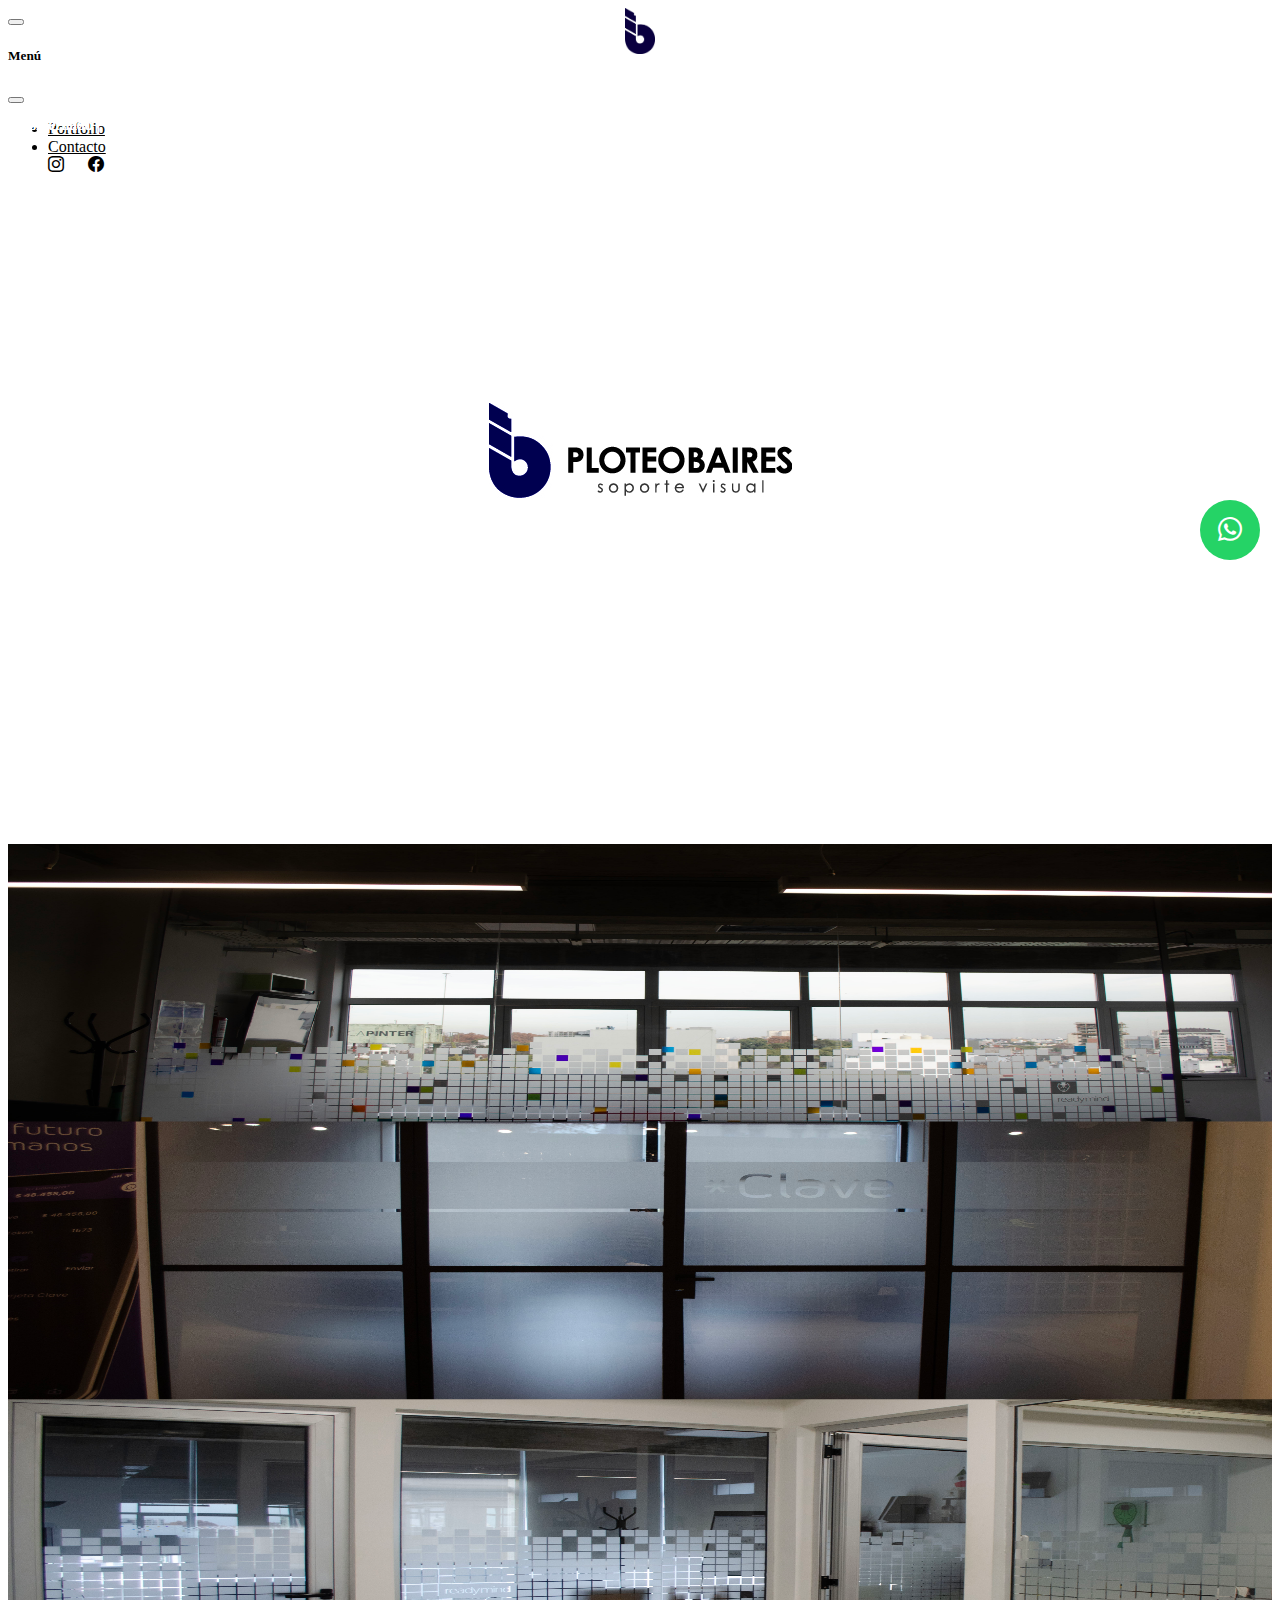
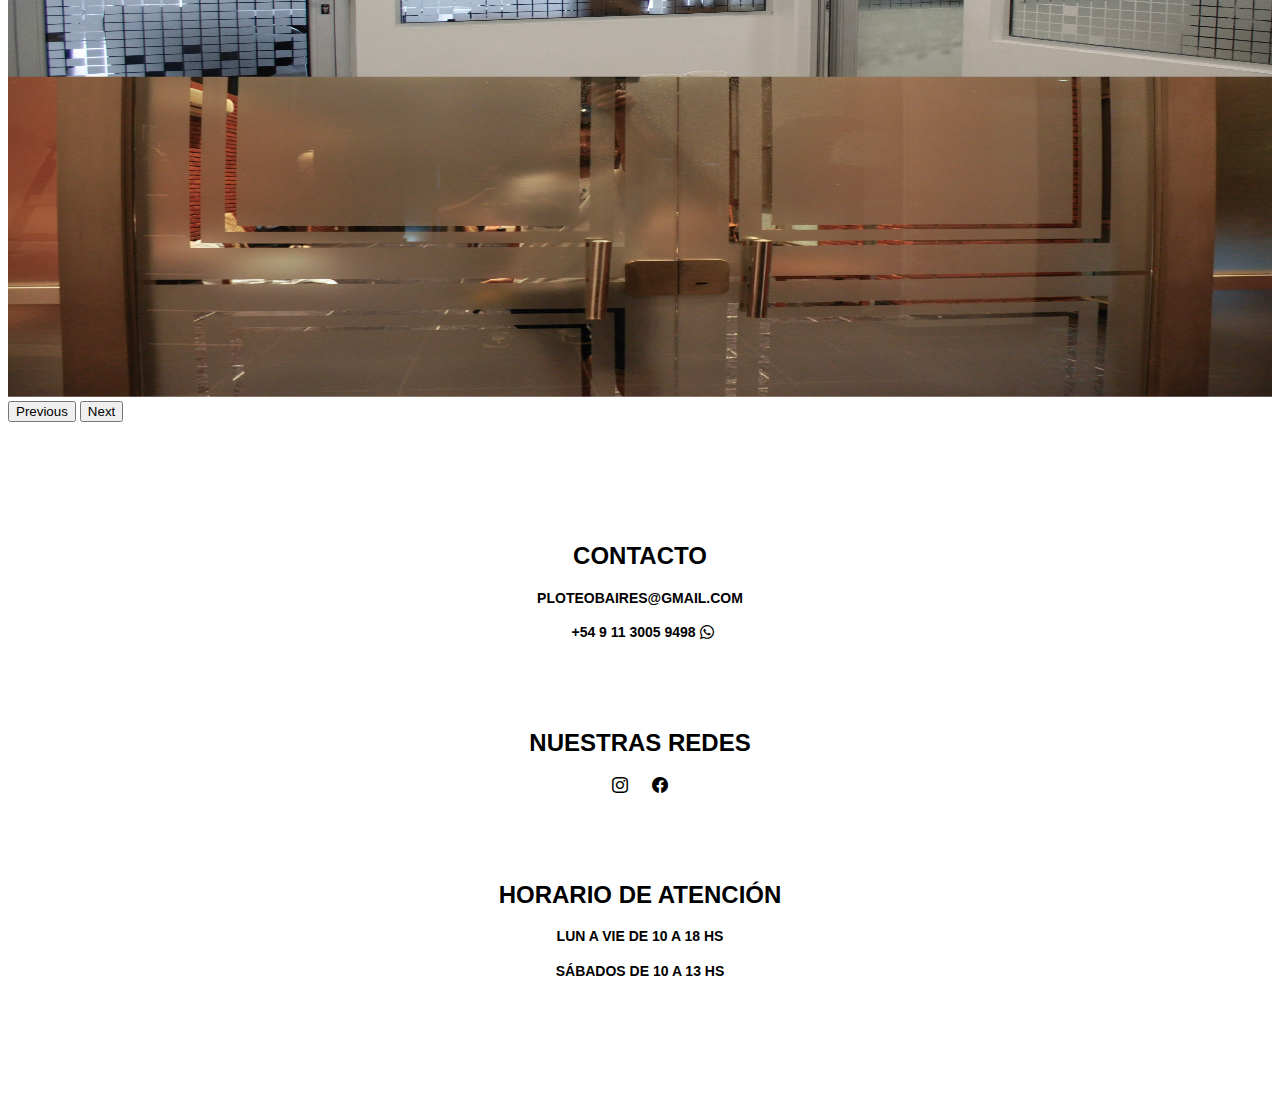
<file: index.html>
<!DOCTYPE html>
<html lang="en">

<head>
  <meta charset="UTF-8" />
  <meta http-equiv="X-UA-Compatible" content="IE=edge" />
  <meta name="viewport" content="width=device-width, initial-scale=1.0" />
  <link href="https://cdn.jsdelivr.net/npm/bootstrap@5.3.0-alpha3/dist/css/bootstrap.min.css" rel="stylesheet"
    integrity="sha384-KK94CHFLLe+nY2dmCWGMq91rCGa5gtU4mk92HdvYe+M/SXH301p5ILy+dN9+nJOZ" crossorigin="anonymous" />
  <link rel="stylesheet" href="https://cdn.jsdelivr.net/npm/bootstrap-icons@1.10.5/font/bootstrap-icons.css" />
  <link rel="preconnect" href="https://fonts.googleapis.com" />
  <link rel="preconnect" href="https://fonts.gstatic.com" crossorigin />
  <link href="https://fonts.googleapis.com/css2?family=Noto+Sans+JP:wght@100..900&display=swap" rel="stylesheet" />
  <link rel="stylesheet" href="css/styles.css" />
  <title>Ploteo Baires web</title>
</head>

<body class="div-fondo">
  <header>
    <nav class="navbar fixed-top bg-white">
      <a class="navbar-brand navbar-brand-centered" href="/index.html">
        <img src="/img/logoploteobaires.png" alt="Logo" width="30">
      </a>
      <div class="container-fluid">
        <a class="navbar-brand" href="#"></a>
        <button class="navbar-toggler" type="button" data-bs-toggle="offcanvas" data-bs-target="#offcanvasNavbar"
          aria-controls="offcanvasNavbar" aria-label="Toggle navigation">
          <span class="navbar-toggler-icon"></span>
        </button>
        <div class="offcanvas offcanvas-end" tabindex="-1" id="offcanvasNavbar" aria-labelledby="offcanvasNavbarLabel">
          <div class="offcanvas-header">
            <h5 class="offcanvas-title" id="offcanvasNavbarLabel">Menú</h5>
            <button type="button" class="btn-close" data-bs-dismiss="offcanvas" aria-label="Close"></button>
          </div>
          <div class="offcanvas-body">
            <ul class="navbar-nav justify-content-end flex-grow-1 pe-3">
              <li class="nav-item">
                <a class="nav-link" href="/pages/portfolio.html">Portfolio</a>
              </li>
              <li class="nav-item">
                <a class="nav-link" href="/pages/contacto.html">Contacto</a>
              </li>
              <li class="list-redes-item" style="display: inline-block; margin-right: 20px">
                <a class="link-redes" href="https://www.instagram.com/ploteobaires?igsh=NXVweXh4Z3c2bXY2"
                  target="_blank">
                  <span class="texto-redes">INSTAGRAM</span>
                  <i class="bi bi-instagram redes-icono"></i>
                </a>
              </li>
              <li class="list-redes-item" style="display: inline-block">
                <a class="link-redes"
                  href="https://www.facebook.com/ploteo.baires/?show_switched_toast=0&show_invite_to_follow=0&show_switched_tooltip=0&show_podcast_settings=0&show_community_review_changes=0&show_community_rollback=0&show_follower_visibility_disclosure=0"
                  target="_blank">
                  <span class="texto-redes">FACEBOOK</span>
                  <i class="bi bi-facebook redes-icono"></i>
                </a>
              </li>
            </ul>
          </div>
        </div>
      </div>
    </nav>
  </header>

  <!-- comentarios command + k + c -->

  <main>
    <!-- Enlace interno: <div class="caja-span2">
            <a href="#destacado">ir a destacado</a>

        </div> -->

    <div class="caja-wp">
      <a href="https://wa.me/+5491130059498" target="_blank"><i class="bi bi-whatsapp"></i></a>
    </div>

    <div class="portada-index"></div>

    <section class="container-fluid py-5">
      <div id="carouselExampleAutoplaying" class="carousel slide" data-bs-ride="carousel">
        <div class="carousel-inner">
          <div class="carousel-item active">
            <img src="img/DSC_7532.jpg" class="d-block w-100" alt="" />
            <div class="carousel-caption">
              <p>Esmerilado | Corte | Impresión | Calado</p>
            </div>
          </div>
          <div class="carousel-item">
            <img src="img/DSC_7655.jpg" class="d-block w-100" alt="" />
            <div class="carousel-caption">
              <p>Esmerilado | Corte | Impresión | Calado</p>
            </div>
          </div>
          <div class="carousel-item">
            <img src="img/DSC_7537.jpg" class="d-block w-100" alt="" />
            <div class="carousel-caption">
              <p>Esmerilado | Corte | Impresión | Calado</p>
            </div>
          </div>
          <div class="carousel-item">
            <img src="img/_DSC1143.jpg" class="d-block w-100" alt="" />
            <div class="carousel-caption">
              <p>Esmerilado | Corte | Impresión | Calado</p>
            </div>
          </div>
        </div>
        <button class="carousel-control-prev" type="button" data-bs-target="#carouselExampleAutoplaying"
          data-bs-slide="prev">
          <span class="carousel-control-prev-icon" aria-hidden="true"></span>
          <span class="visually-hidden">Previous</span>
        </button>
        <button class="carousel-control-next" type="button" data-bs-target="#carouselExampleAutoplaying"
          data-bs-slide="next">
          <span class="carousel-control-next-icon" aria-hidden="true"></span>
          <span class="visually-hidden">Next</span>
        </button>
      </div>
    </section>

  </main>

  <!-----footer----->

  <footer class="footer">

    <div class="contacto">
      <h2>CONTACTO</h2>
      <h3>
        <a href="https://mail.google.com/mail/u/0/?ogbl#inbox" target="_blank">PLOTEOBAIRES@GMAIL.COM</a>
      </h3>
      <h4>
        <a href="https://wa.me/1130059498" target="_blank" style="margin-left: 5px;">+54 9 11 3005 9498</a>
        <i class="bi bi-whatsapp"></i>
        </a>
      </h4>
    </div>

    <div class="redes">
      <h2>NUESTRAS REDES</h2>
      <ul class="list-redes" style="list-style-type: none; padding: 0">
        <li class="list-redes-item" style="display: inline-block; margin-right: 20px">
          <a class="link-redes" href="https://www.instagram.com/ploteobaires?igsh=NXVweXh4Z3c2bXY2" target="_blank">
            <span class="texto-redes">INSTAGRAM</span>
            <i class="bi bi-instagram redes-icono"></i>
          </a>
        </li>
        <li class="list-redes-item" style="display: inline-block">
          <a class="link-redes"
            href="https://www.facebook.com/ploteo.baires/?show_switched_toast=0&show_invite_to_follow=0&show_switched_tooltip=0&show_podcast_settings=0&show_community_review_changes=0&show_community_rollback=0&show_follower_visibility_disclosure=0"
            target="_blank">
            <span class="texto-redes">FACEBOOK</span>
            <i class="bi bi-facebook redes-icono"></i>
          </a>
        </li>
      </ul>
    </div>

    <div class="horario">
      <h2>HORARIO DE ATENCIÓN</h2>
      <h3>LUN A VIE DE 10 A 18 HS</h3>
      <h4>SÁBADOS DE 10 A 13 HS</h4>
    </div>
  </footer>

  <!-- -----script de bootstrap----- -->

  <script src="https://cdn.jsdelivr.net/npm/bootstrap@5.3.0-alpha3/dist/js/bootstrap.bundle.min.js"
    integrity="sha384-ENjdO4Dr2bkBIFxQpeoTz1HIcje39Wm4jDKdf19U8gI4ddQ3GYNS7NTKfAdVQSZe"
    crossorigin="anonymous"></script>
</body>

</html>
</file>
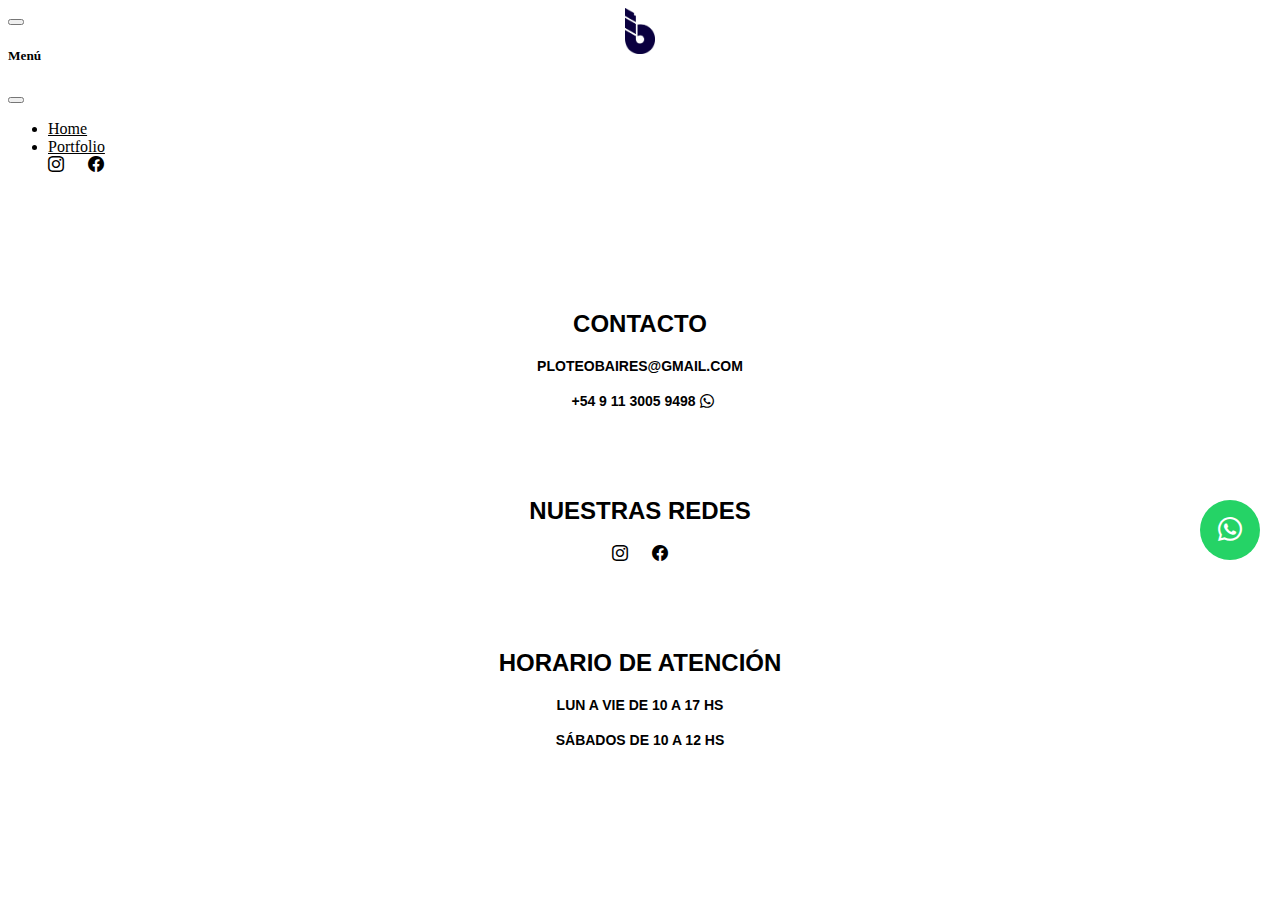
<file: pages/contacto.html>
<!DOCTYPE html>
<html lang="en">

<head>
    <meta charset="UTF-8" />
    <meta http-equiv="X-UA-Compatible" content="IE=edge" />
    <meta name="viewport" content="width=device-width, initial-scale=1.0" />
    <link href="https://cdn.jsdelivr.net/npm/bootstrap@5.3.0-alpha3/dist/css/bootstrap.min.css" rel="stylesheet"
        integrity="sha384-KK94CHFLLe+nY2dmCWGMq91rCGa5gtU4mk92HdvYe+M/SXH301p5ILy+dN9+nJOZ" crossorigin="anonymous" />
    <link rel="stylesheet" href="https://cdn.jsdelivr.net/npm/bootstrap-icons@1.10.5/font/bootstrap-icons.css" />
    <link rel="preconnect" href="https://fonts.googleapis.com" />
    <link rel="preconnect" href="https://fonts.gstatic.com" crossorigin />
    <link href="https://fonts.googleapis.com/css2?family=Noto+Sans+JP:wght@100..900&display=swap" rel="stylesheet" />
    <link rel="stylesheet" href="/css/styles.css" />
    <title>Contacto</title>
</head>

<body>
    <header>
        <nav class="navbar fixed-top bg-white">
            <a class="navbar-brand navbar-brand-centered" href="/index.html">
                <img src="/img/logoploteobaires.png" alt="Logo" width="30">
            </a>

            <div class="container-fluid">
                <a class="navbar-brand" href="#"></a>
                <button class="navbar-toggler" type="button" data-bs-toggle="offcanvas"
                    data-bs-target="#offcanvasNavbar">
                    <span class="navbar-toggler-icon"></span>
                </button>

                <div class="offcanvas offcanvas-end" tabindex="-1" id="offcanvasNavbar"
                    aria-labelledby="offcanvasNavbarLabel">
                    <div class="offcanvas-header">
                        <h5 class="offcanvas-title" id="offcanvasNavbarLabel">Menú</h5>
                        <button type="button" class="btn-close" data-bs-dismiss="offcanvas" aria-label="Close"></button>
                    </div>

                    <div class="offcanvas-body">
                        <ul class="navbar-nav justify-content-end">
                            <li class="nav-item">
                                <a class="nav-link" href="/index.html">Home</a>
                            </li>
                            <li class="nav-item">
                                <a class="nav-link" href="/pages/portfolio.html">Portfolio</a>
                            </li>
                            <li class="list-redes-item" style="display: inline-block; margin-right: 20px">
                                <a class="link-redes"
                                    href="https://www.instagram.com/ploteobaires?igsh=NXVweXh4Z3c2bXY2" target="_blank">
                                    <span class="texto-redes">INSTAGRAM</span>
                                    <i class="bi bi-instagram redes-icono"></i>
                                </a>
                            </li>
                            <li class="list-redes-item" style="display: inline-block">
                                <a class="link-redes"
                                    href="https://www.facebook.com/ploteo.baires/?show_switched_toast=0&show_invite_to_follow=0&show_switched_tooltip=0&show_podcast_settings=0&show_community_review_changes=0&show_community_rollback=0&show_follower_visibility_disclosure=0"
                                    target="_blank">
                                    <span class="texto-redes">FACEBOOK</span>
                                    <i class="bi bi-facebook redes-icono"></i>
                                </a>
                            </li>
                        </ul>
                    </div>
                </div>
            </div>
        </nav>
    </header>

    <main>
        <div class="caja-wp">
            <a href="https://wa.me/+5491130059498" target="_blank"><i class="bi bi-whatsapp"></i></a>
          </div>
    </main>

    <!-- <main>

        <form class="full-width-form">

            <div>
                <label for="nombre-usuario">Nombre</label>
                <input type="text" id="nombre-usuario">
            </div>

            <div>
                <label for="nombre-usuario">Nombre</label>
                <input type="text" id="nombre-usuario">
            </div>

            <div>
                <label for="email">Email</label>
                <input type="email" id="email">
            </div>

            <div>
                <label for="mensaje">Dejanos tu consulta</label>
                <textarea cols="20" rows="5" id="Mensaje"></textarea>
            </div>

            <div>
                <input type="submit" value="Enviar">
                <input type="reset" value="Resetear formulario">
            </div>
        </form>

        <section>

            <h2>Ubicación</h2>
            <h3>Jorge Newbery 2999, Ciudad Autónoma de Buenos Aires</h3>

            <iframe
                src="https://www.google.com/maps/embed?pb=!1m18!1m12!1m3!1d3285.073767229154!2d-58.44830308856715!3d-34.57699997285107!2m3!1f0!2f0!3f0!3m2!1i1024!2i768!4f13.1!3m3!1m2!1s0x95bcb5ea1e71a8f7%3A0x324980c06b685a67!2sJorge%20Newbery%202999%2C%20C1426CYC%20CABA!5e0!3m2!1ses!2sar!4v1682470802626!5m2!1ses!2sar"
                width="1440" height="600" style="border:0;" allowfullscreen="" loading="lazy"
                referrerpolicy="no-referrer-when-downgrade"></iframe>

        </section>

    </main> -->

    <!-----footer----->

    <footer class="footer">

        <div class="contacto">
            <h2>CONTACTO</h2>
            <h3>
              <a href="https://mail.google.com/mail/u/0/?ogbl#inbox" target="_blank">PLOTEOBAIRES@GMAIL.COM</a>
            </h3>
            <h4>
              <a href="https://wa.me/1130059498" target="_blank" style="margin-left: 5px;">+54 9 11 3005 9498</a>
                <i class="bi bi-whatsapp"></i>
              </a>
            </h4>      
          </div>

        <div class="redes">
            <h2>NUESTRAS REDES</h2>
            <ul class="list-redes" style="list-style-type: none; padding: 0">
                <li class="list-redes-item" style="display: inline-block; margin-right: 20px">
                    <a class="link-redes" href="https://www.instagram.com/ploteobaires?igsh=NXVweXh4Z3c2bXY2"
                        target="_blank">
                        <span class="texto-redes">INSTAGRAM</span>
                        <i class="bi bi-instagram redes-icono"></i>
                    </a>
                </li>
                <li class="list-redes-item" style="display: inline-block">
                    <a class="link-redes"
                        href="https://www.facebook.com/ploteo.baires/?show_switched_toast=0&show_invite_to_follow=0&show_switched_tooltip=0&show_podcast_settings=0&show_community_review_changes=0&show_community_rollback=0&show_follower_visibility_disclosure=0"
                        target="_blank">
                        <span class="texto-redes">FACEBOOK</span>
                        <i class="bi bi-facebook redes-icono"></i>
                    </a>
                </li>
            </ul>
        </div>

        <div class="horario">
            <h2>HORARIO DE ATENCIÓN</h2>
            <h3>LUN A VIE DE 10 A 17 HS</h3>
            <h4>SÁBADOS DE 10 A 12 HS</h4>
        </div>

    </footer>

    <script src="https://cdn.jsdelivr.net/npm/bootstrap@5.3.0-alpha3/dist/js/bootstrap.bundle.min.js"
        integrity="sha384-ENjdO4Dr2bkBIFxQpeoTz1HIcje39Wm4jDKdf19U8gI4ddQ3GYNS7NTKfAdVQSZe"
        crossorigin="anonymous"></script>

</body>

</html>
</file>
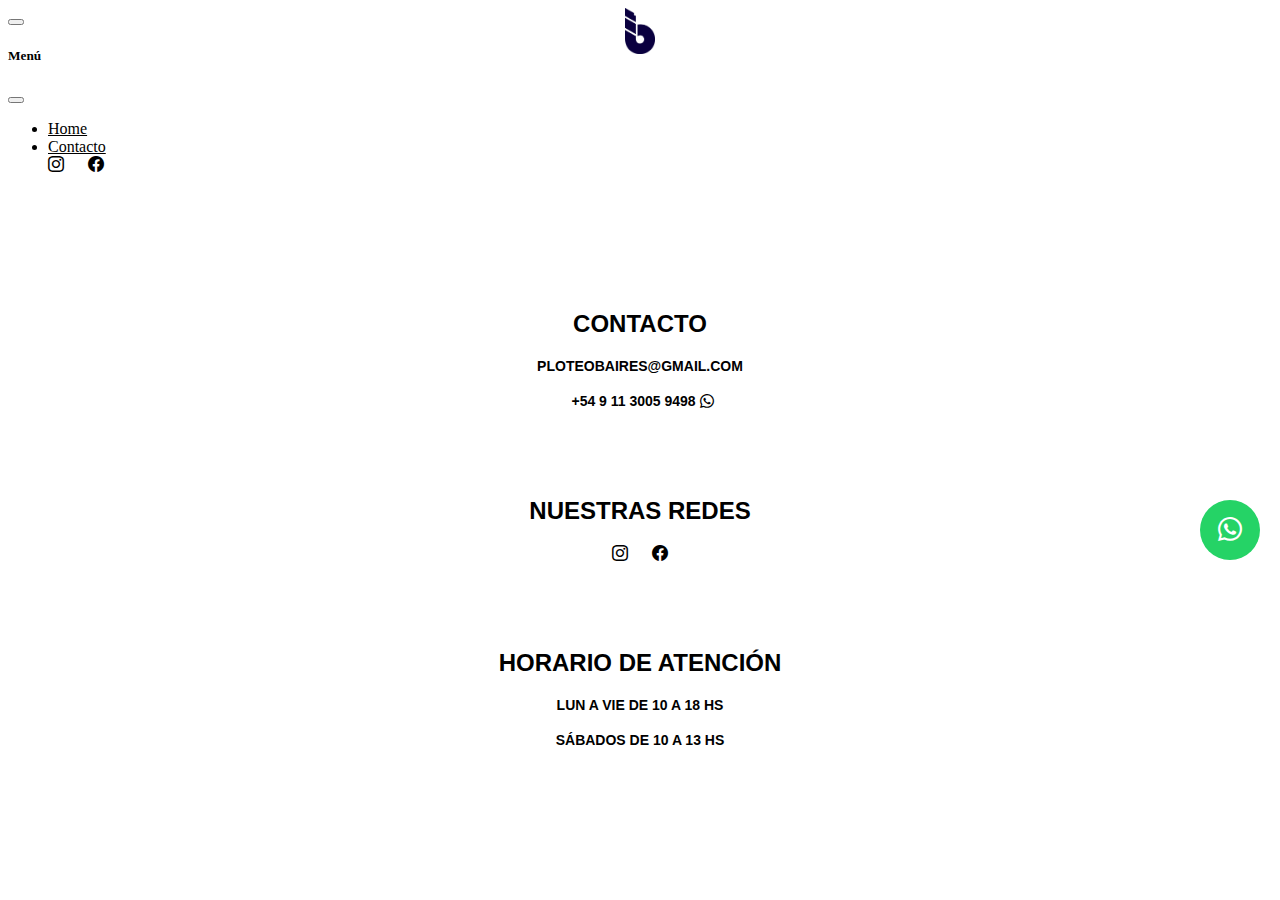
<file: pages/portfolio.html>
<!DOCTYPE html>
<html lang="en">

<head>
  <meta charset="UTF-8" />
  <meta http-equiv="X-UA-Compatible" content="IE=edge" />
  <meta name="viewport" content="width=device-width, initial-scale=1.0" />
  <link href="https://cdn.jsdelivr.net/npm/bootstrap@5.3.0-alpha3/dist/css/bootstrap.min.css" rel="stylesheet"
    integrity="sha384-KK94CHFLLe+nY2dmCWGMq91rCGa5gtU4mk92HdvYe+M/SXH301p5ILy+dN9+nJOZ" crossorigin="anonymous" />
  <link rel="stylesheet" href="https://cdn.jsdelivr.net/npm/bootstrap-icons@1.10.5/font/bootstrap-icons.css" />
  <link rel="preconnect" href="https://fonts.googleapis.com" />
  <link rel="preconnect" href="https://fonts.gstatic.com" crossorigin />
  <link href="https://fonts.googleapis.com/css2?family=Noto+Sans+JP:wght@100..900&display=swap" rel="stylesheet" />
  <link rel="stylesheet" href="/css/styles.css" />
  <title>Portfolio</title>
</head>

<body>
  <header>
    <nav class="navbar fixed-top bg-white">
      <a class="navbar-brand navbar-brand-centered" href="/index.html">
        <img src="/img/logoploteobaires.png" alt="Logo" width="30">
      </a>
      <div class="container-fluid">
        <a class="navbar-brand" href="#"></a>
        <button class="navbar-toggler" type="button" data-bs-toggle="offcanvas" data-bs-target="#offcanvasNavbar"
          aria-controls="offcanvasNavbar" aria-label="Toggle navigation">
          <span class="navbar-toggler-icon"></span>
        </button>
        <div class="offcanvas offcanvas-end" tabindex="-1" id="offcanvasNavbar" aria-labelledby="offcanvasNavbarLabel">
          <div class="offcanvas-header">
            <h5 class="offcanvas-title" id="offcanvasNavbarLabel">Menú</h5>
            <button type="button" class="btn-close" data-bs-dismiss="offcanvas" aria-label="Close"></button>
          </div>
          <div class="offcanvas-body">
            <ul class="navbar-nav justify-content-end flex-grow-1 pe-3">
              <li class="nav-item">
                <a class="nav-link" href="/index.html">Home</a>
              </li>
              <li class="nav-item">
                <a class="nav-link" href="/pages/contacto.html">Contacto</a>
              </li>
              <li class="list-redes-item" style="display: inline-block; margin-right: 20px">
                <a class="link-redes" href="https://www.instagram.com/ploteobaires?igsh=NXVweXh4Z3c2bXY2" target="_blank">
                  <span class="texto-redes">INSTAGRAM</span>
                  <i class="bi bi-instagram redes-icono"></i>
                </a>
              </li>
              <li class="list-redes-item" style="display: inline-block">
                <a class="link-redes"
                  href="https://www.facebook.com/ploteo.baires/?show_switched_toast=0&show_invite_to_follow=0&show_switched_tooltip=0&show_podcast_settings=0&show_community_review_changes=0&show_community_rollback=0&show_follower_visibility_disclosure=0"
                  target="_blank">
                  <span class="texto-redes">FACEBOOK</span>
                  <i class="bi bi-facebook redes-icono"></i>
                </a>
              </li>
            </ul>
          </div>
        </div>
      </div>
    </nav>
  </header>
</body>

</html>

<main>

  <div class="caja-wp">
    <a href="https://wa.me/+5491130059498" target="_blank"><i class="bi bi-whatsapp"></i></a>
  </div>

  <!-- <div class="parent"> 

    <h1>Nuestros trabajos</h1>

    <img src="/img/_DSC1143.jpg" alt="Imagen 1" width="200" height="150">
    <img src="/img/DSC_7532.jpg" alt="Imagen 2" width="200" height="150">
    <img src="/img/DSC_7537.jpg" alt="Imagen 3" width="200" height="150">
    <img src="/img/DSC_7655.jpg" alt="Imagen 4" width="200" height="150">

</div> -->
</main>

<!-----footer----->

<footer class="footer">

  <div class="contacto">
  <h2>CONTACTO</h2>
  <h3>
    <a href="https://mail.google.com/mail/u/0/?ogbl#inbox" target="_blank">PLOTEOBAIRES@GMAIL.COM</a>
  </h3>
  <h4>
    <a href="https://wa.me/1130059498" target="_blank" style="margin-left: 5px;">+54 9 11 3005 9498</a>
      <i class="bi bi-whatsapp"></i>
    </a>
  </h4>      
</div>

<div class="redes">
  <h2>NUESTRAS REDES</h2>
  <ul class="list-redes" style="list-style-type: none; padding: 0">
    <li class="list-redes-item" style="display: inline-block; margin-right: 20px">
      <a class="link-redes" href="https://www.instagram.com/ploteobaires?igsh=NXVweXh4Z3c2bXY2" target="_blank">
        <span class="texto-redes">INSTAGRAM</span>
        <i class="bi bi-instagram redes-icono"></i>
      </a>
    </li>
    <li class="list-redes-item" style="display: inline-block">
      <a class="link-redes"
        href="https://www.facebook.com/ploteo.baires/?show_switched_toast=0&show_invite_to_follow=0&show_switched_tooltip=0&show_podcast_settings=0&show_community_review_changes=0&show_community_rollback=0&show_follower_visibility_disclosure=0"
        target="_blank">
        <span class="texto-redes">FACEBOOK</span>
        <i class="bi bi-facebook redes-icono"></i>
      </a>
    </li>
  </ul>
</div>

<div class="horario">
  <h2>HORARIO DE ATENCIÓN</h2>
  <h3>LUN A VIE DE 10 A 18 HS</h3>
  <h4>SÁBADOS DE 10 A 13 HS</h4>
</div>

</footer>

<script src="https://cdn.jsdelivr.net/npm/bootstrap@5.3.0-alpha3/dist/js/bootstrap.bundle.min.js"
  integrity="sha384-ENjdO4Dr2bkBIFxQpeoTz1HIcje39Wm4jDKdf19U8gI4ddQ3GYNS7NTKfAdVQSZe" crossorigin="anonymous"></script>
</body>

</html>
</file>
<file: css/styles.css>
.navbar a:hover {
    color: #0A003F
}

nav div a {
    color: #000000;
}

.navbar-brand-centered {
    left: 50%;
    position: absolute;
    transform: translateX(-50%);
}

/* portada con efecto parallax */

.portada-index {
    background-attachment: fixed;
    background-color: #ffffff;
    background-image: url("../img/portadaindex.jpg");
    background-position: center;
    background-repeat: no-repeat;
    height: 700px;
    width: 100%;
}

/* -----whatsapp----- */

.caja-wp {
    align-items: center;
    background-color: #25D366;
    border-radius: 100px;
    display: flex;
    flex-direction: column;
    height: 60px;
    justify-content: center;
    margin: 0;
    min-width: 60px;
    position: fixed;
    right: 20px;
    top: 500px;
    z-index: 1;
}

.caja-wp i {
    font-size: 1.5rem;
    color: #ffffff;
}

/* -----Carrousel----- */

.carousel-item img {
    clip-path: inset(20% 0 0 0);
    height: 400px;
    margin-bottom: 0%;
    margin-top: -10%;
    width: 100%;
}

.carousel-caption {
    background: none;
    box-sizing: border-box;
    color: white;
    left: 50%;
    padding: 10px 20px;
    position: absolute;
    top: 10%;
    transform: translateX(-50%);
    width: 100%;
}

/* -----formulario de contacto----- */

.full-width-form {
    font-family: 'Gill Sans', 'Gill Sans MT', Calibri, 'Trebuchet MS', sans-serif;
    max-width: 100%;
    width: 100%;
}

.full-width-form input,
.full-width-form textarea {
    box-sizing: border-box;
    width: 100%;
}


/* -----portfolio----- */


.parent { 
    display: grid; 
    grid-template-columns: repeat(2, 1fr); 
    grid-template-rows: repeat(2, 1fr); 
    grid-column-gap: 0px;
    grid-row-gap: 0px; 
    }


/* -----footer----- */

.footer {
    align-items: center;
    background-color: #ffffff;
    display: flex;
    flex-direction: column;
    flex-wrap: wrap;
    font-family: 'Gill Sans', 'Gill Sans MT', Calibri, 'Trebuchet MS', sans-serif;
    gap: 50px;
    padding: 100px;
    text-align: center;
}

footer div a {
    color: #000000;
}

footer div a:hover {
    color: #0A003F
}

h3,
h4 {
    color: #000000;
    font-size: 14px;
}

.contacto h3 a,
.contacto h4 a {
  text-decoration: none;
}

.texto-redes {
    display: none
}

@media screen and (max-width: 768px) {
    .portada-index {
        height: 700px;
        background-size: 50% auto;
        background-attachment: scroll;

    }

@media (min-width: 768px) {

    .footer {
        display: flex;
        flex-direction: row;
        justify-content: space-between;
    }

    .carousel-item img {
        width: 100%;
        height: auto;
        clip-path: inset(20% 0 0 0);
        margin-top: -10%;
        margin-bottom: 0%;
    }
    
    .carousel-caption {
        background: none;
        box-sizing: border-box;
        color: white;
        left: 50%;
        padding: 10px 20px;
        position: absolute;
        top: 10%;
        transform: translateX(-50%);
        width: 100%;
    }

    footer div a {
        color: #000000;
    }

    footer div a:hover {
        color: #0A003F
    }

    h2 {
        color: #000000;
        font-size: 18px;
    }

    h3,
    h4 {
        color: #000000;
        font-size: 12px;
    }
    
    .contacto h3 a,
    .contacto h4 a {
      text-decoration: none;
    }

    .texto-redes {
        display: none
    }

    .contacto,
    .redes,
    .horario {
        width: 30%;
    }

    .redes {
        text-align: center;
    }
}
}
;
</file>
